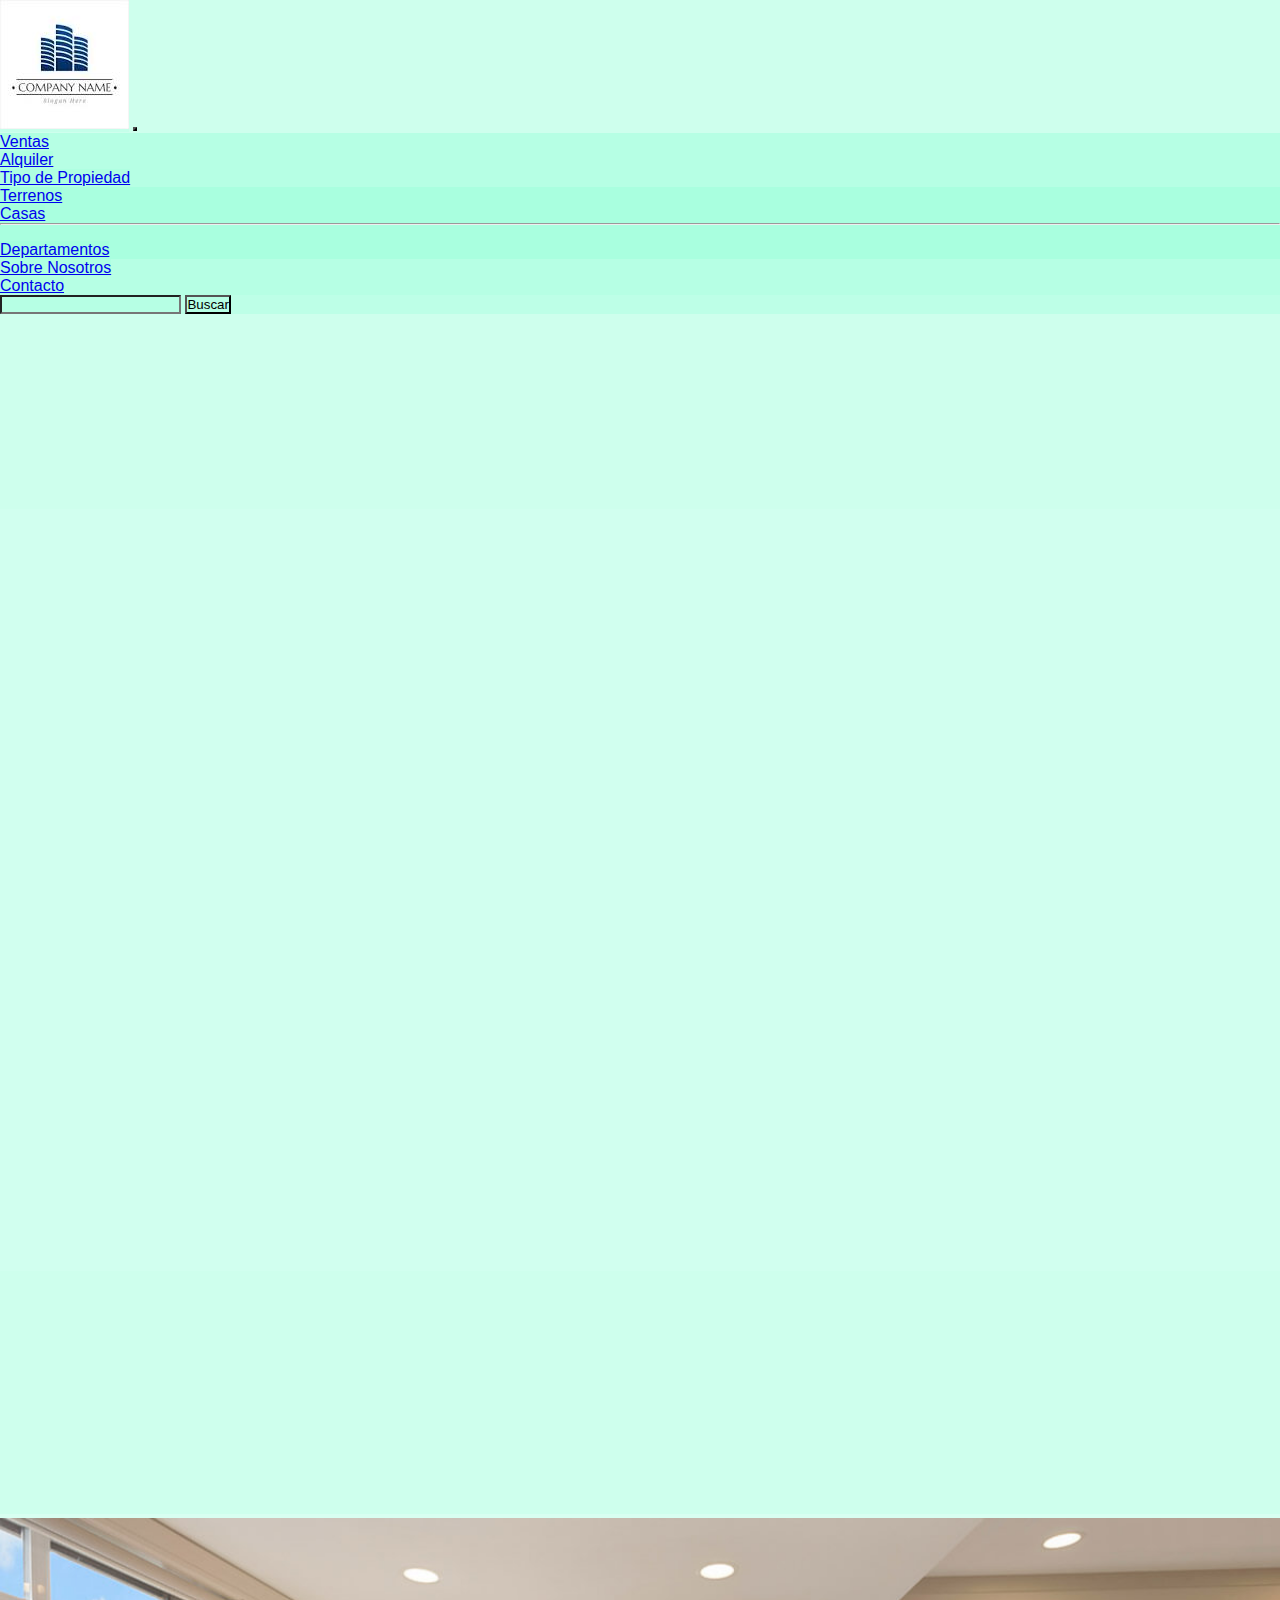
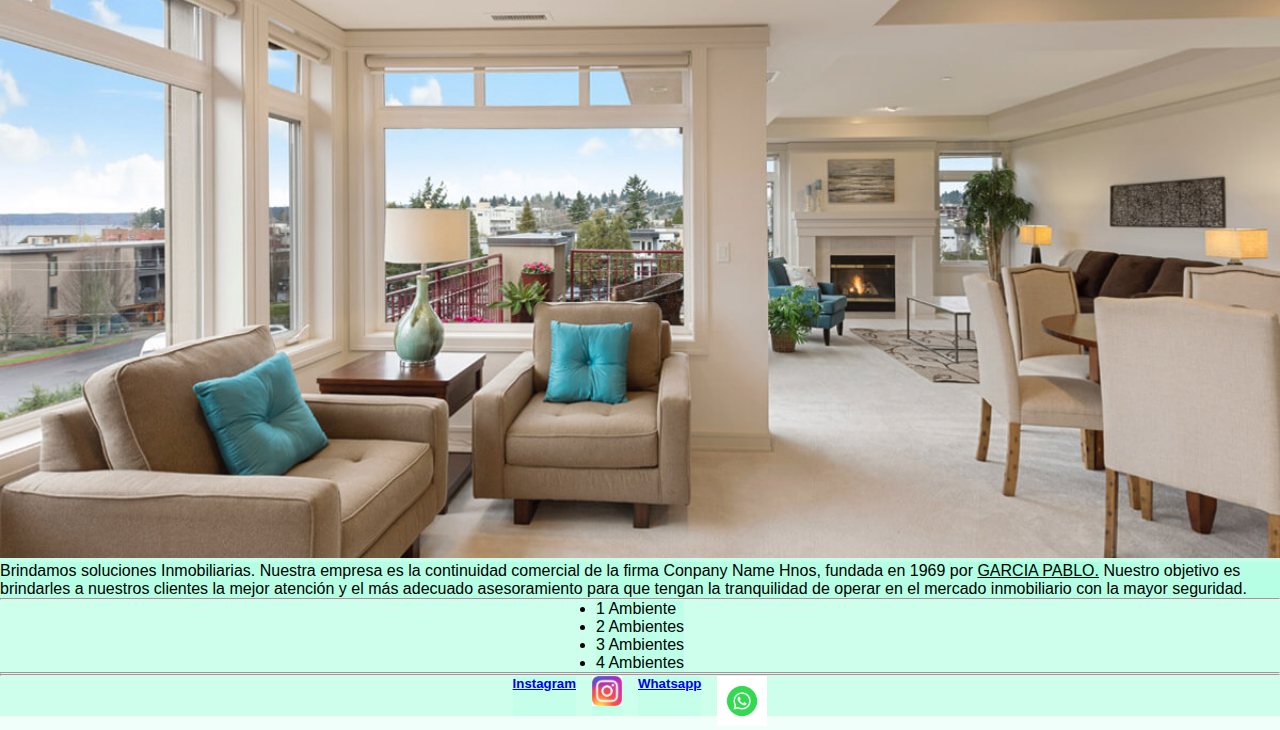
<file: index.html>
<!DOCTYPE html>
<html lang="es">

<head>
    <meta charset="UTF-8">
    <meta http-equiv="X-UA-Compatible" content="IE=edge">
    <meta name="viewport" content="width=device-width, initial-scale=1.0">
    <meta name="author" content="pablo garcia">
    <title>inmobiliaria</title>
    <link rel="stylesheet" href="css/estilo.css">
</head>
<link href="https://cdn.jsdelivr.net/npm/bootstrap@5.3.1/dist/css/bootstrap.min.css" rel="stylesheet" integrity="sha384-4bw+/aepP/YC94hEpVNVgiZdgIC5+VKNBQNGCHeKRQN+PtmoHDEXuppvnDJzQIu9" crossorigin="anonymous">
<body>

   
    <nav class="navbar navbar-expand-lg bg-body-tertiary">
        <div class="container-fluid">
          <a class="navbar-brand" href="#"><img src="./imagenes/loginmobiliaria.jpg" alt=""></a>
          <button class="navbar-toggler" type="button" data-bs-toggle="collapse" data-bs-target="#navbarSupportedContent" aria-controls="navbarSupportedContent" aria-expanded="false" aria-label="Toggle navigation">
            <span class="navbar-toggler-icon"></span>
          </button>
          <div class="collapse navbar-collapse" id="navbarSupportedContent">
            <ul class="navbar-nav me-auto mb-2 mb-1g-0 ">
              <li class="nav-item">
                <a class="nav-link active" aria-current="page" href="./paginas/ventas/ventas.html">Ventas</a>
              </li>
              <li class="nav-item">
                <a class="nav-link active" aria-current="page"  href="./paginas/alquiler/alquiler.html">Alquiler</a>
              </li>
              <li class="nav-item dropdown">
                <a class="nav-link dropdown-toggle active" aria-current="page" href="#" role="button" data-bs-toggle="dropdown" aria-expanded="false ">
                  Tipo de Propiedad
                </a>
                <ul class="dropdown-menu">
                  <li><a class="dropdown-item" href="/paginas/terrenos/terrenos.html">Terrenos</a></li>
                  <li><a class="dropdown-item" href="/paginas/casas/casas.html">Casas</a></li>
                  <li><hr class="dropdown-divider"></li>
                  <li><a class="dropdown-item" href="/paginas/departamentos/departamentos.html">Departamentos</a></li>
                </ul>
              </li>
              <li class="nav-item">
                <a class="nav-link active"aria-current="page"  href="./paginas/sobrenosotros/sobrenosotros.html">Sobre Nosotros</a>
              </li>
              <li class="nav-item">
                <a class="nav-link active" aria-current="page" href="./paginas/contacto/contacto.html">Contacto</a>
              </li>
            </ul>
            <form class="d-flex" role="buscar">
              <input class="form-control me-2" type="buscar" placeholder="" aria-label="buscar">
              <button class="btn btn-outline-success" type="submit">Buscar</button>
            </form>
          </div>
        </div>
      </nav>


    <header>
        
      <iframe width="100%" height="1200" src="https://www.youtube.com/embed/U8OEn-24Ez8?autoplay=1" title="YouTube video player" frameborder="0" allow="accelerometer; autoplay; clipboard-write; encrypted-media; gyroscope; picture-in-picture; web-share" allowfullscreen></iframe>
       
       
    </header>
    <main>
        <section >
            
            <div>
           
                <img class="im1" src="./imagenes/fotoprincipal.jpg" alt=""width="100%">
                <section id="SobreNosotros">
                
                <p>Brindamos soluciones Inmobiliarias.
                    Nuestra empresa es la continuidad comercial de la firma Conpany Name Hnos, fundada en 1969 por <span><u>GARCIA PABLO.</u> </span>
                    Nuestro objetivo es brindarles a nuestros clientes la mejor atención y el más adecuado asesoramiento para que tengan la tranquilidad de operar en el mercado inmobiliario con la mayor seguridad.</p>
                    <hr>
            </div>
        </section>
        <section class="ambientes">
            
                <ul>
                    <li>1 Ambiente</li>
                    <li>2 Ambientes</li>
                    <li>3 Ambientes</li>
                    <li>4 Ambientes</li>
                </ul>
            </div>
        </section>
        <hr>
        
   

    
    </main>
    <hr>
    <footer>
        <div> 
            <h5> <a class="link"  href="https://www.instagram.com/?__coig_restricted=1">Instagram </> </h5>
          <center><img src="./imagenes/logoinsta.jpg" alt=""width ="30px"></center>
            <h5> <a class="linkk" href="https://www.whatsapp.com/?lang=es_LA">Whatsapp</a></h5>
           <center> <img src="./imagenes/logowhatsap.png" alt=""width="50px"></center>
        </div>
    </footer>
    <script src="https://cdn.jsdelivr.net/npm/bootstrap@5.3.1/dist/js/bootstrap.bundle.min.js" integrity="sha384-HwwvtgBNo3bZJJLYd8oVXjrBZt8cqVSpeBNS5n7C8IVInixGAoxmnlMuBnhbgrkm" crossorigin="anonymous"></script>
</body>

</html>
</file>
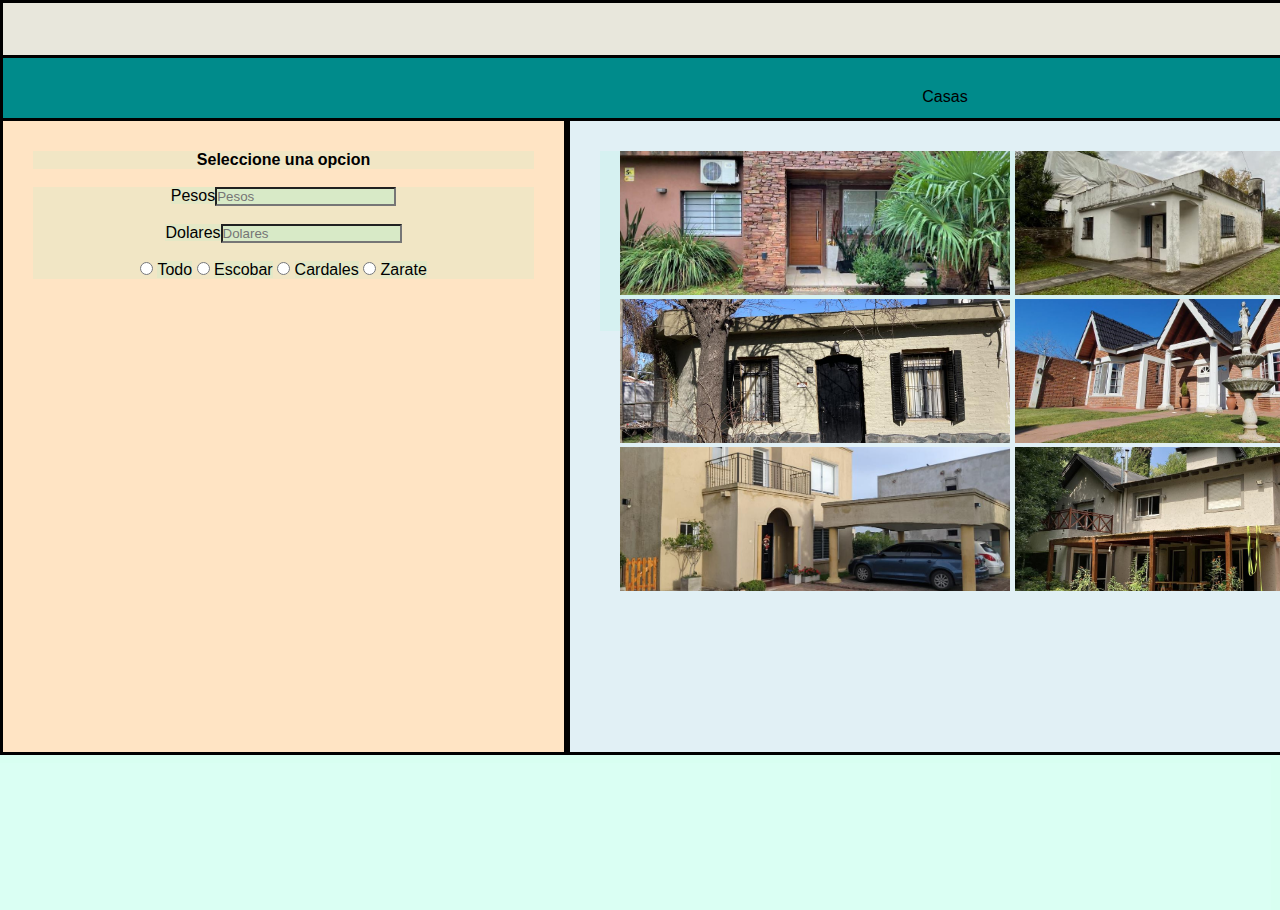
<file: paginas/casas.html>
<!DOCTYPE html>
<html lang="en">
<head>
    <meta charset="UTF-8">
    <meta http-equiv="X-UA-Compatible" content="IE=edge">
    <meta name="viewport" content="width=device-width, initial-scale=1.0">
    <title>casas</title>
    <link rel="stylesheet" href="/css/estilo.css">
    
</head>

<body>

    <div class="grid-layout">
        <div class="caja c1">
             cel (11-649-10498)
        </div>
        <div class="caja c2">
        Casas
        </div>
        <div class="caja c3">
            <h4>Seleccione una opcion</h4> <br>
            <p>
                <label for="Pesos">
                    Pesos<input id="Pesos" type="text" name="Pesos" placeholder="Pesos">
                </label>
                <br>
                <br>
                <p>
                    <label for="Dolares">
                        Dolares<input id="Dolares" type="text" name="Dolares" placeholder="Dolares">
                    </label>
                    <br><br>
                    <div class="terrenos">
                        <input type="radio" name="filtro" id="todo">
                        <label for="todo">Todo</label>
                        <input type="radio" name="filtro" id="escobar">
                        <label for="escobar">Escobar</label>  
                        <input type="radio" name="filtro" id="cardales">
                        <label for="cardales">Cardales</label>
                        <input type="radio" name="filtro" id="zarate">
                        <label for="zarate">Zarate</label> 
                                       
                        
                                    </div>
                        

        </div>
        <div class="caja c4">
        <div class="galery__item">
            <img src="/imagenes/casa1.jpg" alt="" class="galery__img">
            
            <img src="/imagenes/casa2.jpg" alt="" class="galery__img">
            
            <img src="/imagenes/casa3.jpg" alt="" class="galery__img">
            
            <img src="/imagenes/casa4.jpg" alt="" class="galery__img">

            <img src="/imagenes/casa5.jpg" alt="" class="galery__img">
            
            <img src="/imagenes/casa7.jpg" alt="" class="galery__img">
            
            <img src="/imagenes/casa8.jpg" alt="" class="galery__img">
            <img src="/imagenes/casa9.jpg" alt="" class="galery__img">
            
            <img src="/imagenes/casa10.jpg" alt="" class="galery__img">
            
            
            
        </div>
        

    
</body>
<a href="/index.html">Inicio</a>
</html>
</file>
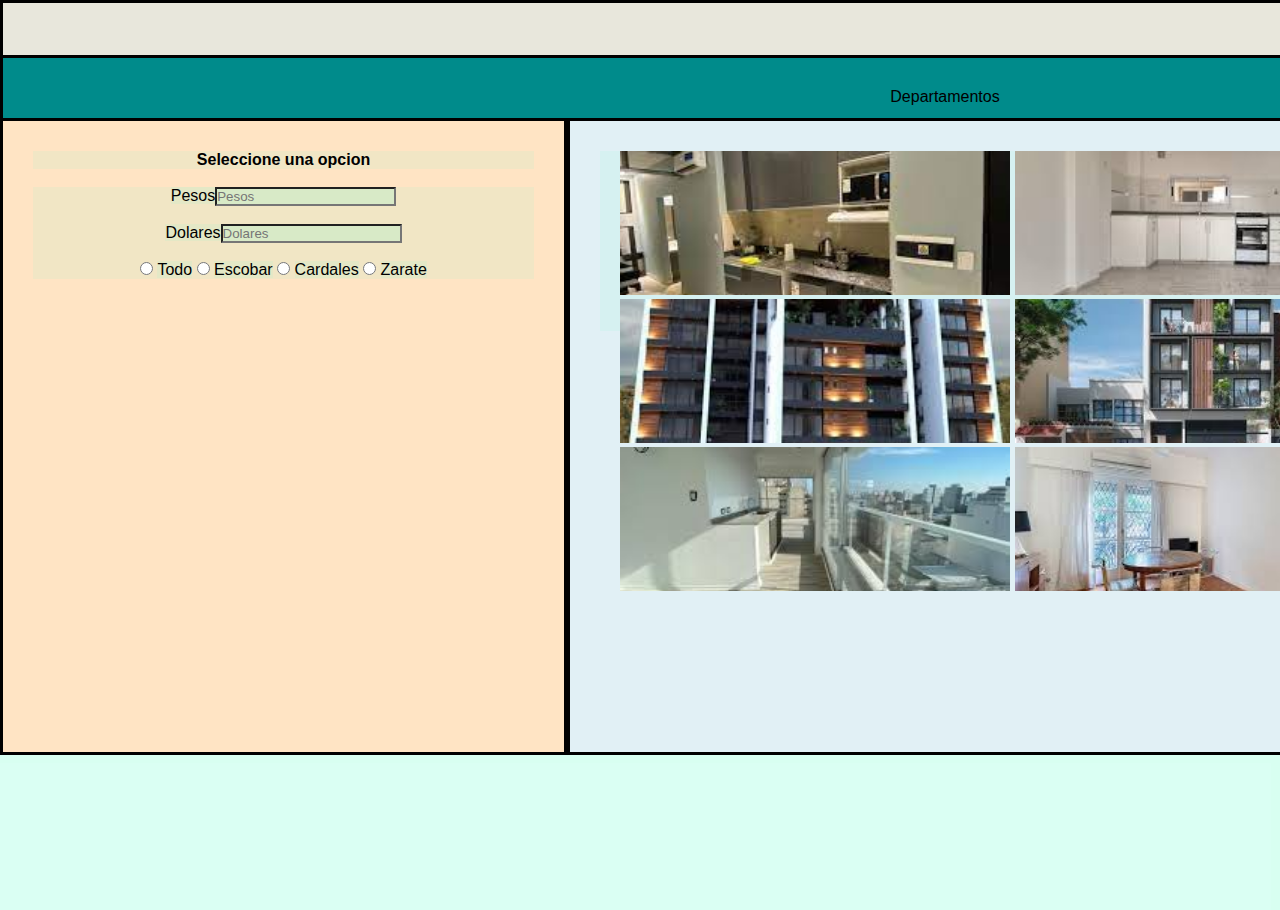
<file: paginas/departamentos.html>
<!DOCTYPE html>
<html lang="en">
<head>
    <meta charset="UTF-8">
    <meta http-equiv="X-UA-Compatible" content="IE=edge">
    <meta name="viewport" content="width=device-width, initial-scale=1.0">
    <title>departamentos</title>
    <link rel="stylesheet" href="/css/estilo.css">
</head>
<body>
    <div class="grid-layout">
        <div class="caja c1">
             cel (11-649-10498)
        </div>
        <div class="caja c2">
      Departamentos
        </div>
        <div class="caja c3">
            <h4>Seleccione una opcion</h4> <br>
            <p>
                <label for="Pesos">
                    Pesos<input id="Pesos" type="text" name="Pesos" placeholder="Pesos">
                </label>
                <br>
                <br>
                <p>
                    <label for="Dolares">
                        Dolares<input id="Dolares" type="text" name="Dolares" placeholder="Dolares">
                    </label>
                    <br><br>
                    <div class="terrenos">
                        <input type="radio" name="filtro" id="todo">
                        <label for="todo">Todo</label>
                        <input type="radio" name="filtro" id="escobar">
                        <label for="escobar">Escobar</label>  
                        <input type="radio" name="filtro" id="cardales">
                        <label for="cardales">Cardales</label>
                        <input type="radio" name="filtro" id="zarate">
                        <label for="zarate">Zarate</label> 
                                       
                        
                                    </div>
                        

        </div>
        <div class="caja c4">
        <div class="galery__item">
            <img src="/imagenes/venta2.jpg" alt="" class="galery__img">
            
            <img src="/imagenes/venta20.jpg" alt="" class="galery__img">
            
            <img src="/imagenes/venta19.jpg" alt="" class="galery__img">
            
            <img src="/imagenes/venta10.jpg" alt="" class="galery__img">

            <img src="/imagenes/venta3.jpg" alt="" class="galery__img">
            
            <img src="/imagenes/venta13.jpg" alt="" class="galery__img">
            
            <img src="/imagenes/venta21.jpg" alt="" class="galery__img">
            <img src="/imagenes/venta4.jpg" alt="" class="galery__img">
            
            <img src="/imagenes/venta1.jpg" alt="" class="galery__img">
            
            
            
        </div>
        

    
</body>
<a href="/index.html">Inicio</a>
</html>
</file>
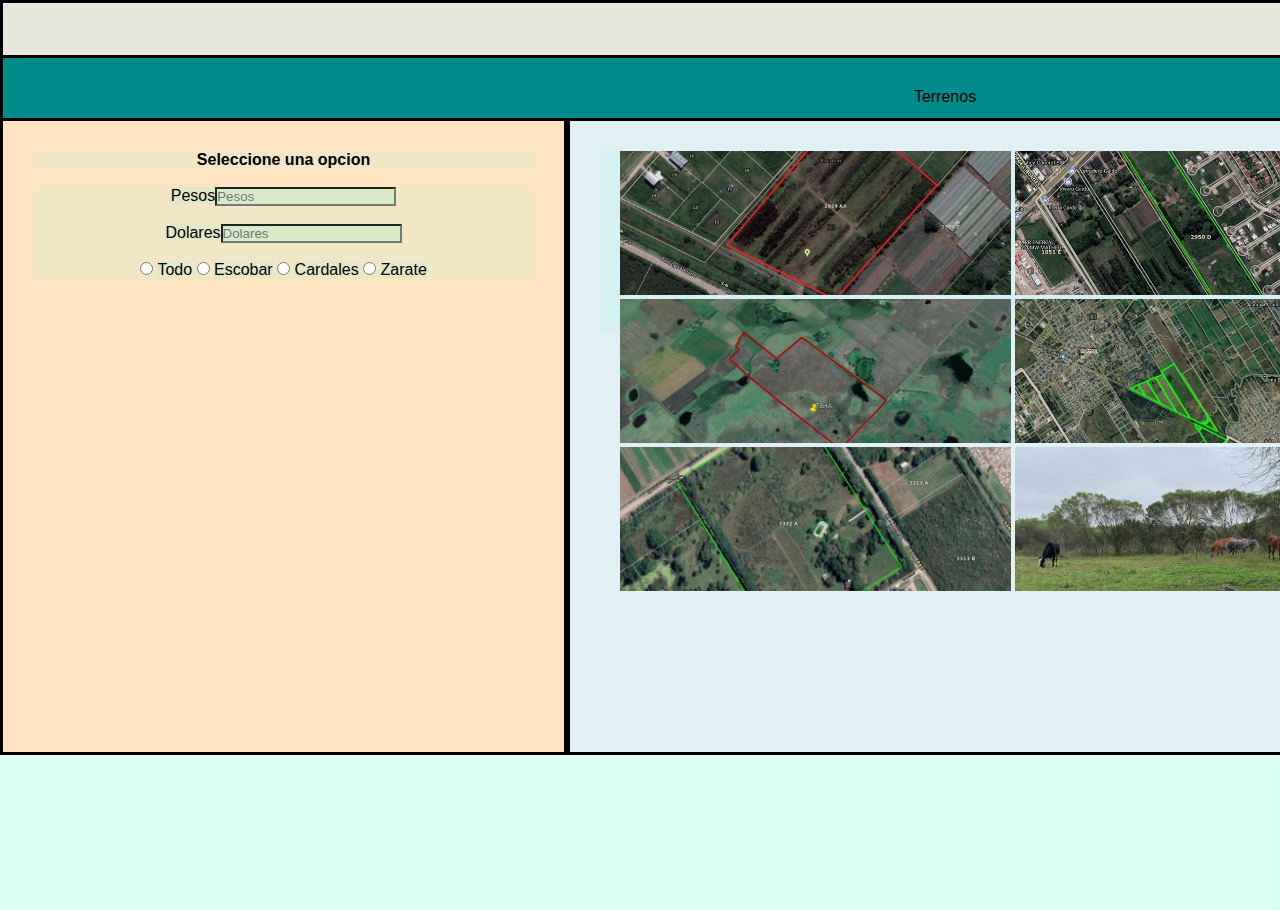
<file: paginas/terrenos.html>
<!DOCTYPE html>
<html lang="en">

<head>
    <meta charset="UTF-8">
    <meta http-equiv="X-UA-Compatible" content="IE=edge">
    <meta name="viewport" content="width=device-width, initial-scale=1.0">
    <link rel="stylesheet" href="/css/estilo.css">
    <title>terrenos</title>
</head>

<body>


    <div class="grid-layout">
        <div class="caja c1">
             cel (11-649-10498)
        </div>
        <div class="caja c2">
         Terrenos
        </div>
        <div class="caja c3">
            <h4>Seleccione una opcion</h4> <br>
            <p>
                <label for="Pesos">
                    Pesos<input id="Pesos" type="text" name="Pesos" placeholder="Pesos">
                </label>
                <br>
                <br>
                <p>
                    <label for="Dolares">
                        Dolares<input id="Dolares" type="text" name="Dolares" placeholder="Dolares">
                    </label>
                    <br><br>
                    <div class="terrenos">
                        <input type="radio" name="filtro" id="todo">
                        <label for="todo">Todo</label>
                        <input type="radio" name="filtro" id="escobar">
                        <label for="escobar">Escobar</label>  
                        <input type="radio" name="filtro" id="cardales">
                        <label for="cardales">Cardales</label>
                        <input type="radio" name="filtro" id="zarate">
                        <label for="zarate">Zarate</label> 
                                       
                        
                                    </div>
                        

        </div>
        <div class="caja c4">
        <div class="galery__item">
            <img src="/imagenes/terreno2.jpg" alt="" class="galery__img">
            
            <img src="/imagenes/terreno3.jpg" alt="" class="galery__img">
            
            <img src="/imagenes/terreno1.jpg" alt="" class="galery__img">
            
            <img src="/imagenes/terreno4.jpg" alt="" class="galery__img">

            <img src="/imagenes/terreno5.jpg" alt="" class="galery__img">
            
            <img src="/imagenes/terreno6.jpg" alt="" class="galery__img">
            
            <img src="/imagenes/terreno7.jpg" alt="" class="galery__img">
            <img src="/imagenes/terreno8.jpg" alt="" class="galery__img">
            
            <img src="/imagenes/terreno9.jpg" alt="" class="galery__img">
            
            
            
        </div>
        

        
</body>

<footer>
    <a href="/index.html">inicio</a>
</footer>
</html>
</file>
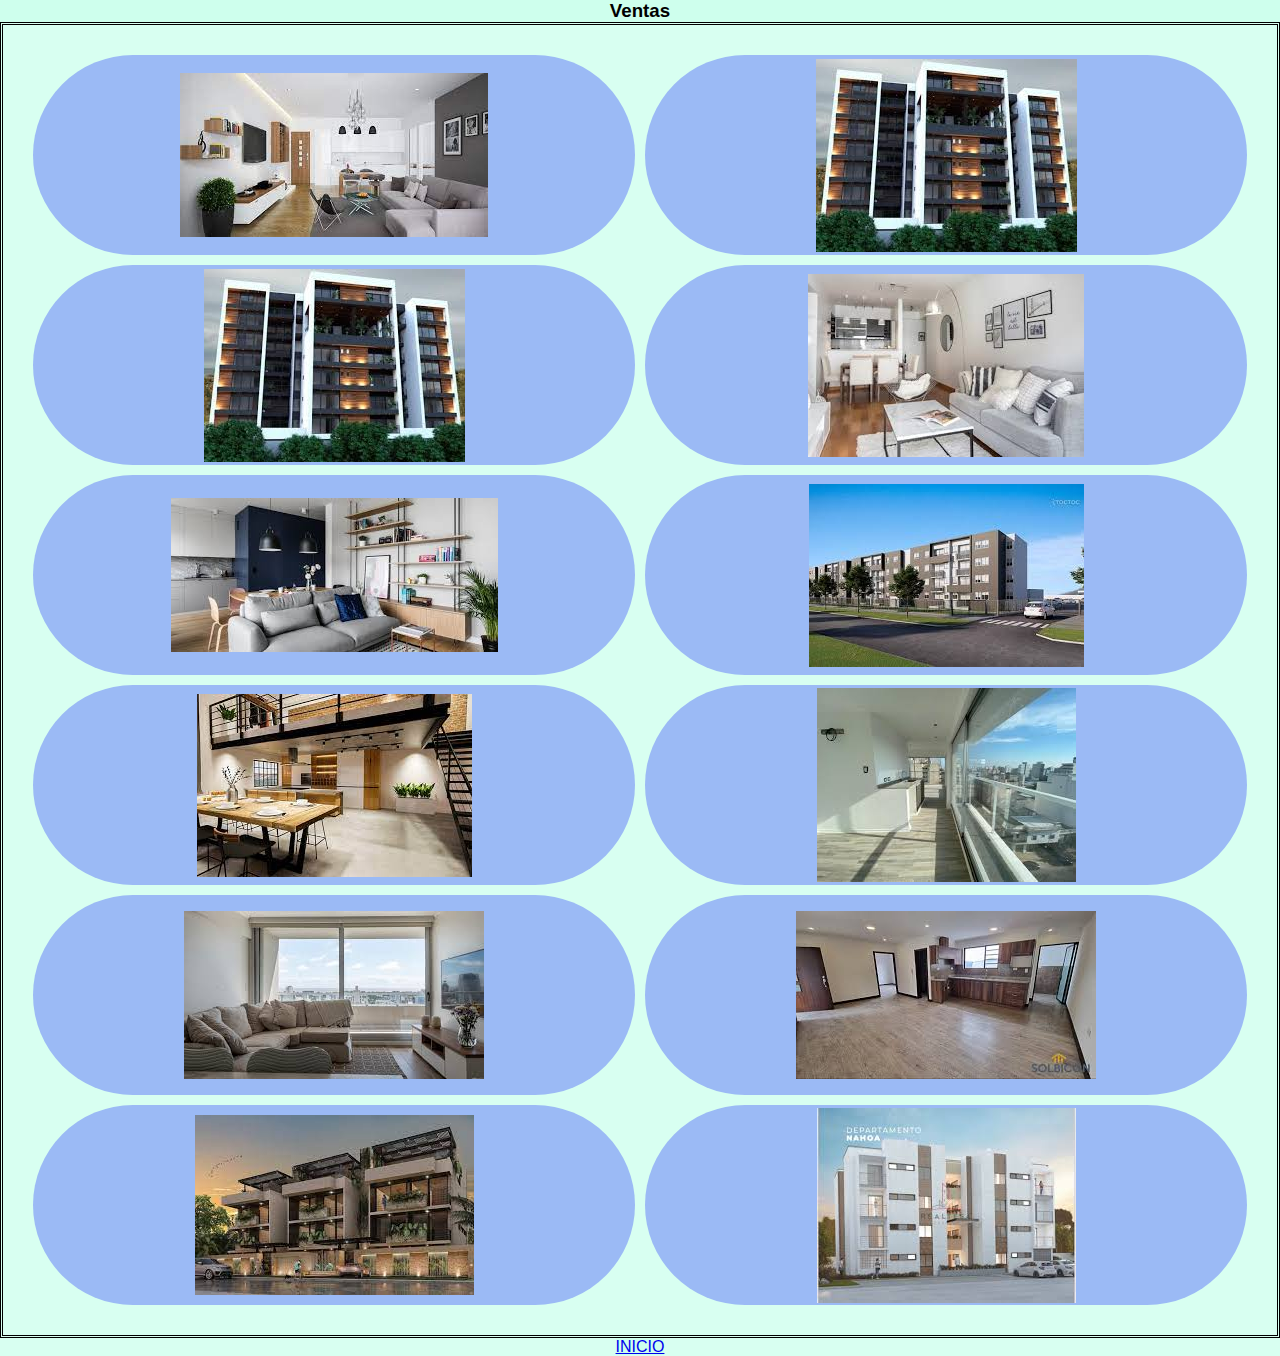
<file: paginas/ventas.html>
<!DOCTYPE html>
<html lang="en">
<head>
    <meta charset="UTF-8">
    <meta http-equiv="X-UA-Compatible" content="IE=edge">
    <meta name="viewport" content="width=device-width, initial-scale=1.0">
    <title>ventas</title>
    <link rel="stylesheet" href="/css/estilo.css">
    <link rel="stylesheet" href="/imagenes/">
</head>
<body>
    <h3> <center>Ventas</center></h3>
    <div class="grid-container">
       
    <div class="grid-item item 1"><img src="/imagenes/venta1.jpg" alt=""></div>   
    <div class="grid-item item  2"><img src="/imagenes/venta10.jpg" alt=""></div>
    <div class="grid-item item 3"><img src="/imagenes/venta10.jpg" alt=""></div>
    <div class="grid-item item 4"><img src="/imagenes/venta11.jpg" alt=""></div>
    <div class="grid-item item  5"><img src="/imagenes/venta12.jpg" alt=""></div>
    <div class="grid-item item 6"><img src="/imagenes/venta13.jpg" alt=""></div>
    <div class="grid-item item 7"><img src="/imagenes/venta14.jpg" alt=""></div>
    <div class="grid-item item 8"><img src="/imagenes/venta21.jpg" alt=""></div>
    <div class="grid-item item 9"><img src="/imagenes/venta16.jpg" alt=""></div>
    <div class="grid-item item 10"><img src="/imagenes/venta17.jpg" alt=""></div>
    <div class="grid-item item 11"><img src="/imagenes/venta18.jpg" alt=""></div>
    <div class="grid-item item 12"><img src="/imagenes/venta19.jpg" alt=""></div>
</div>
</body>
<center><a href="/index.html">INICIO</a> </center>
</html>
</file>
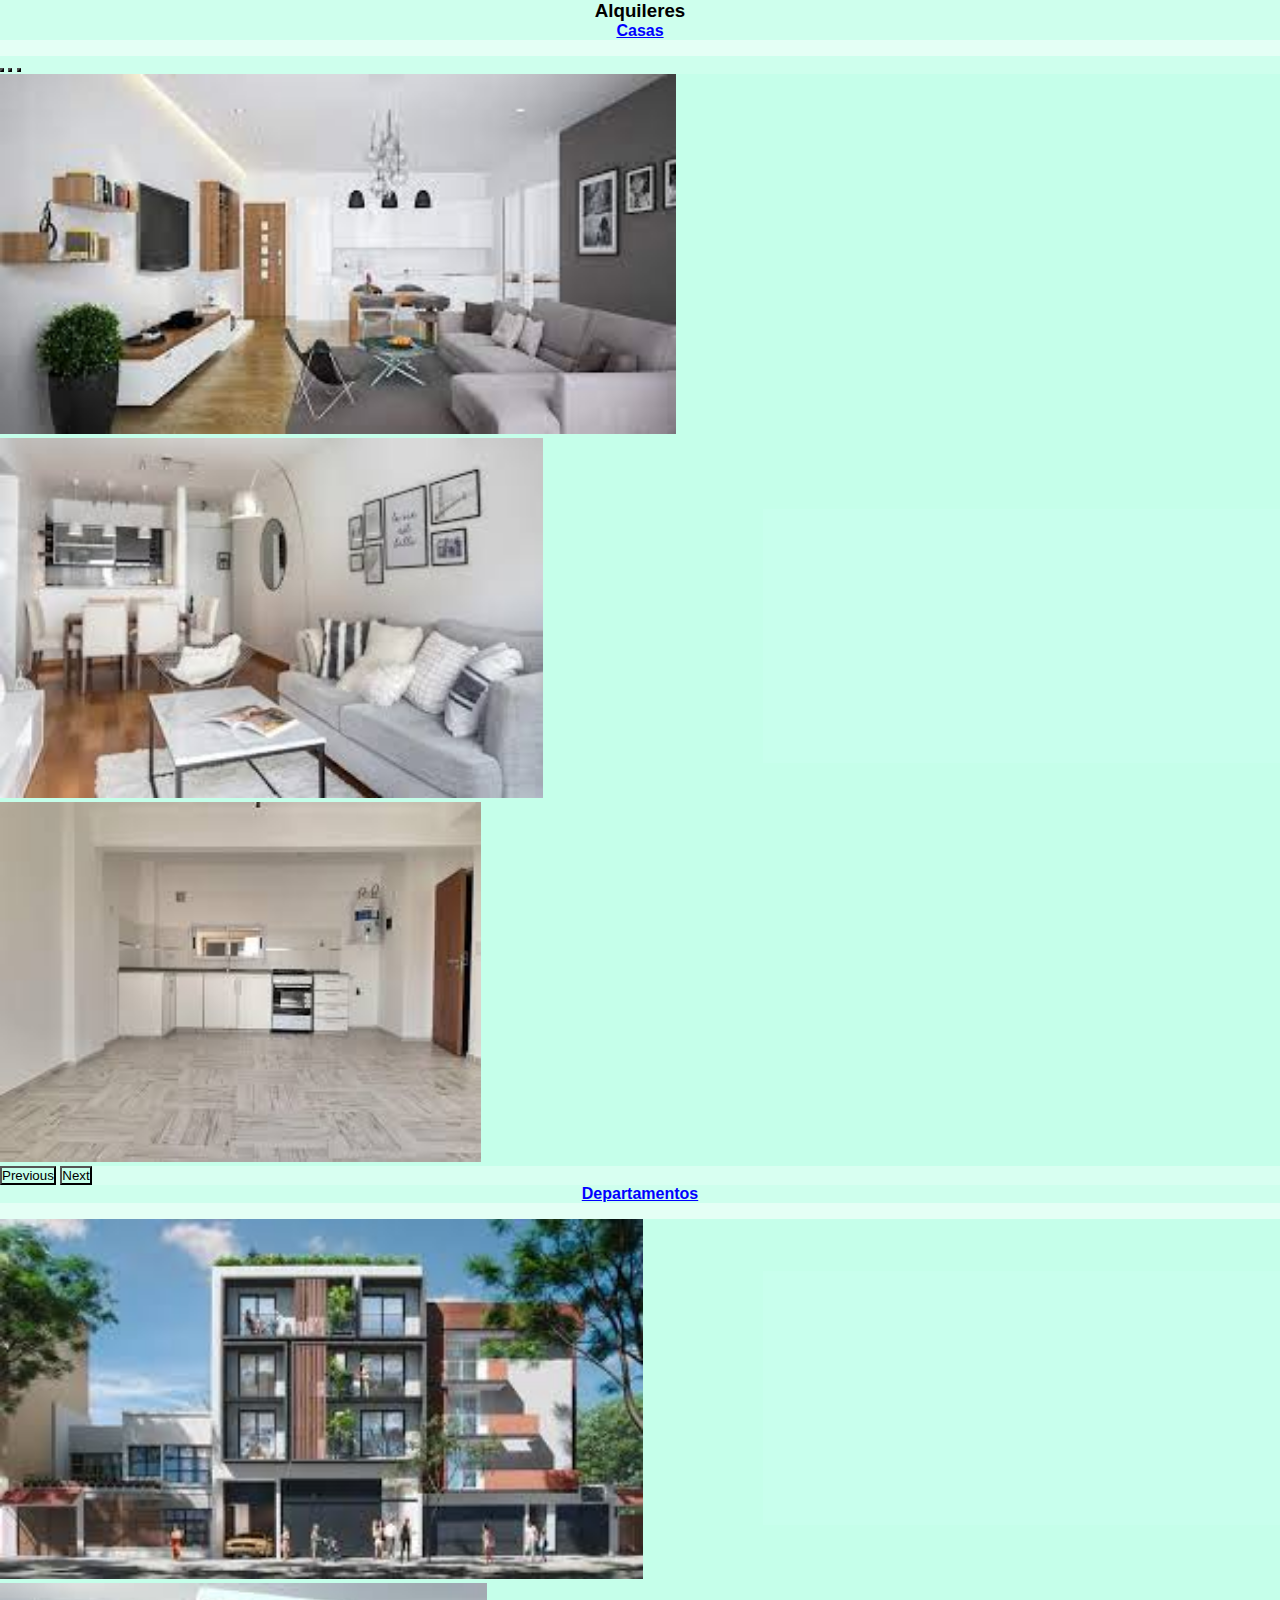
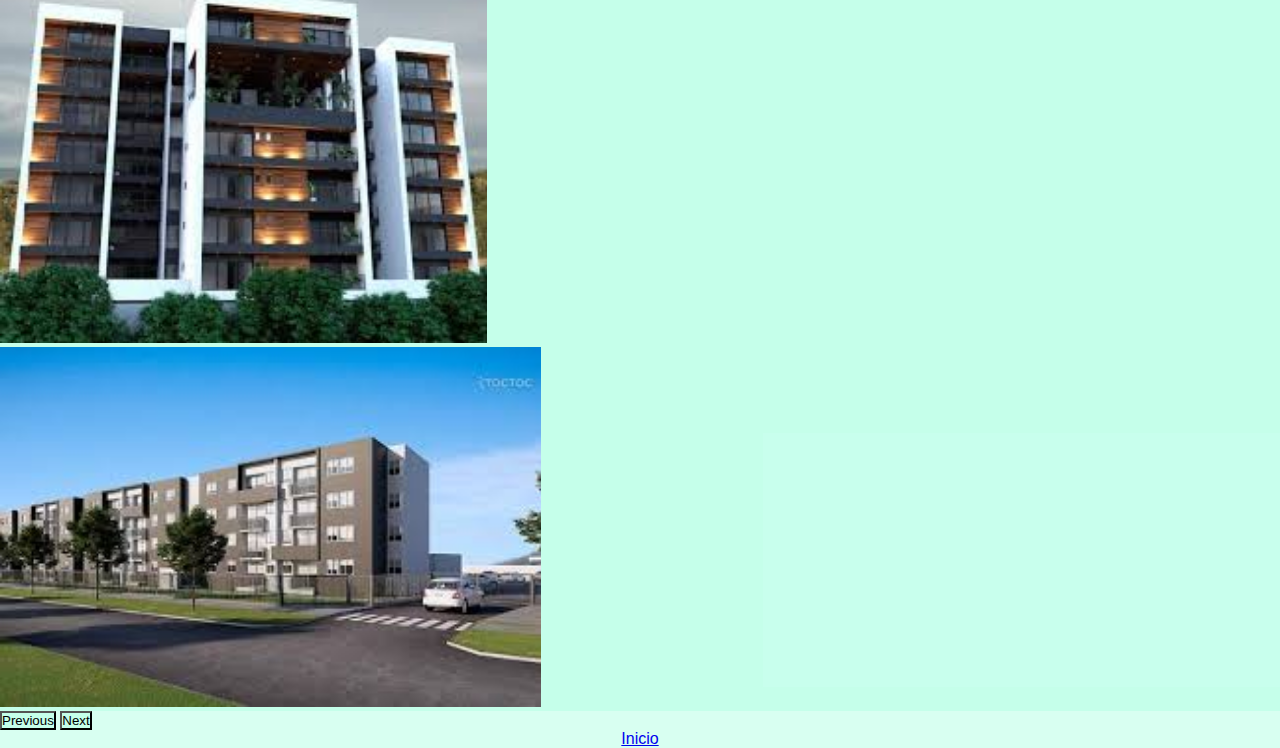
<file: paginas/alquiler/alquiler.html>
<!DOCTYPE html>
<html lang="en">
<head>
    <meta charset="UTF-8">
    <meta http-equiv="X-UA-Compatible" content="IE=edge">
    <meta name="viewport" content="width=device-width, initial-scale=1.0">
    <title>Alquiler</title>
    <link rel="stylesheet" href="/css/estilo.css" >
</head>
<link href="https://cdn.jsdelivr.net/npm/bootstrap@5.3.1/dist/css/bootstrap.min.css" rel="stylesheet" integrity="sha384-4bw+/aepP/YC94hEpVNVgiZdgIC5+VKNBQNGCHeKRQN+PtmoHDEXuppvnDJzQIu9" crossorigin="anonymous">
<body class="bod">
    <div class="menu_alq">
        </div>
       <h3><center>Alquileres</center> </h3>
  <h1 class="casa"><center>Casas</center></h1>
  <div id="carouselExampleIndicators" class="carousel slide">
    <div class="carousel-indicators">
      <button type="button" data-bs-target="#carouselExampleIndicators" data-bs-slide-to="0" class="active" aria-current="true" aria-label="Slide 1"></button>
      <button type="button" data-bs-target="#carouselExampleIndicators" data-bs-slide-to="1" aria-label="Slide 2"></button>
      <button type="button" data-bs-target="#carouselExampleIndicators" data-bs-slide-to="2" aria-label="Slide 3"></button>
    </div>
    <div class="carousel-inner">
      <div class="carousel-item active">
        <img src="/imagenes/venta1.jpg" class="d-block w-100 h-5" alt="casa">
      </div>
      <div class="carousel-item">
        <img src="/imagenes/venta11.jpg" class="d-block w-100 h-5 " alt="casa1">
      </div>
      <div class="carousel-item">
        <img src="/imagenes/venta20.jpg" class="d-block w-100 h-5" alt="casa2">
      </div>
    </div>
    <button class="carousel-control-prev" type="button" data-bs-target="#carouselExampleIndicators" data-bs-slide="prev">
      <span class="carousel-control-prev-icon" aria-hidden="true"></span>
      <span class="visually-hidden">Previous</span>
    </button>
    <button class="carousel-control-next" type="button" data-bs-target="#carouselExampleIndicators" data-bs-slide="next">
      <span class="carousel-control-next-icon" aria-hidden="true"></span>
      <span class="visually-hidden">Next</span>
    </button>
  </div>
  
    
<h1 class="casa"><center>Departamentos</center></h1>
<div id="carouselExample" class="carousel slide">
    <div class="carousel-inner">
      <div class="carousel-item active">
        <img src="/imagenes/venta3.jpg" class="d-block w-100 h-1" alt="...">
      </div>
      <div class="carousel-item">
        <img src="/imagenes/venta10.jpg" class="d-block w-100 h-1" alt="...">
      </div>
      <div class="carousel-item">
        <img src="/imagenes/venta13.jpg" class="d-block w-100 h-1" alt="...">
      </div>
    </div>
    <button class="carousel-control-prev" type="button" data-bs-target="#carouselExample" data-bs-slide="prev">
      <span class="carousel-control-prev-icon" aria-hidden="true"></span>
      <span class="visually-hidden">Previous</span>
    </button>
    <button class="carousel-control-next" type="button" data-bs-target="#carouselExample" data-bs-slide="next">
      <span class="carousel-control-next-icon" aria-hidden="true"></span>
      <span class="visually-hidden">Next</span>
    </button>
  </div>
   </div>
  
  <script src="https://cdn.jsdelivr.net/npm/bootstrap@5.3.1/dist/js/bootstrap.bundle.min.js" integrity="sha384-HwwvtgBNo3bZJJLYd8oVXjrBZt8cqVSpeBNS5n7C8IVInixGAoxmnlMuBnhbgrkm" crossorigin="anonymous"></script>
  <a href="/index.html"> <center>Inicio</center> </a>
</body>
</html>
</file>
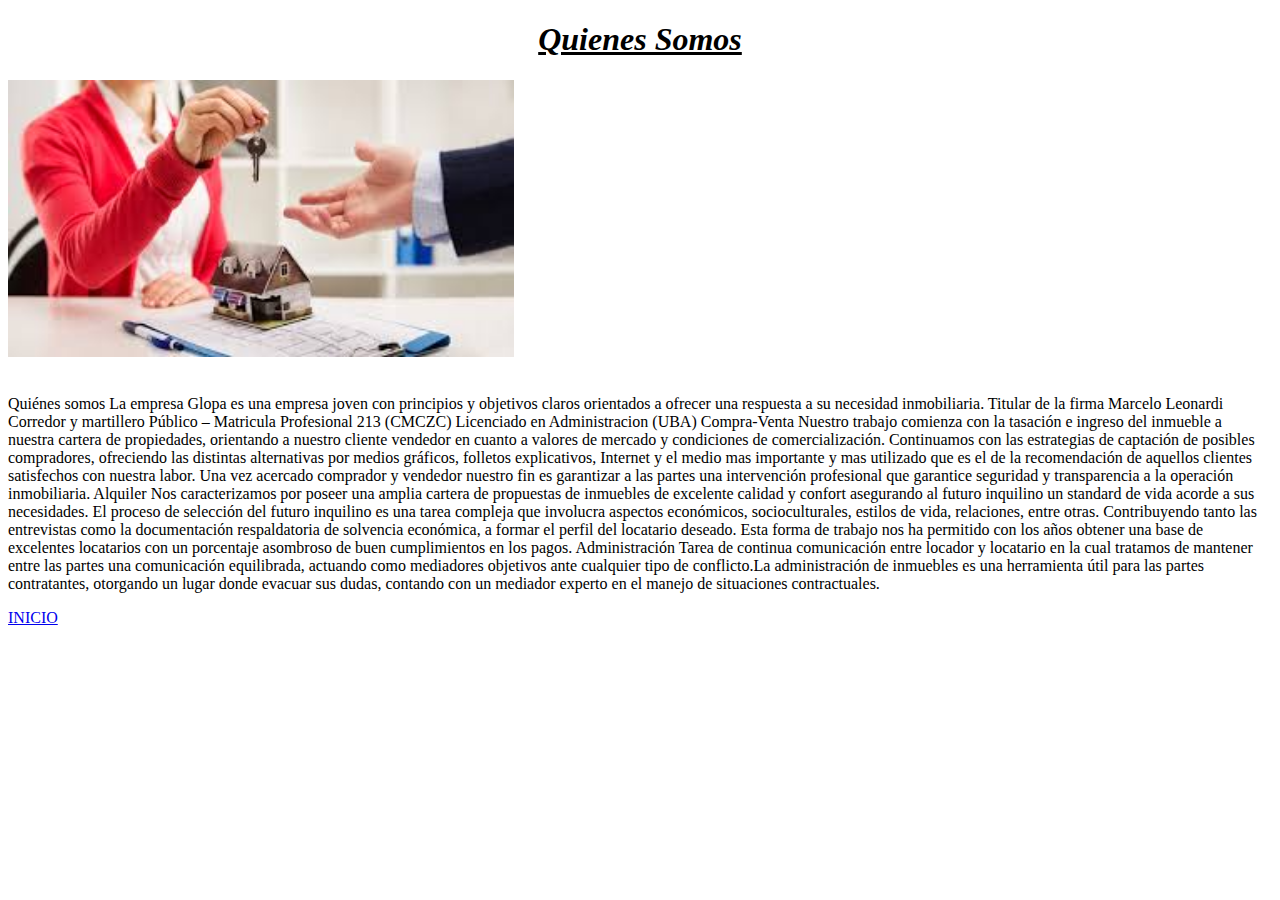
<file: paginas/sobrenosotros/sobrenosotros.html>
<!DOCTYPE html>
<html lang="en">
<head>
    <meta charset="UTF-8">
    <meta http-equiv="X-UA-Compatible" content="IE=edge">
    <meta name="viewport" content="width=device-width, initial-scale=1.0">
    <title>Sobre Nosotros</title>
</head>

<body class="noss">
    <h1><center><i><u>Quienes Somos</u></i></center></h1>
    <img class="nos" src="/imagenes/llave1.jpg" width="40%" alt=""><br><br>
    <p>Quiénes somos
        La empresa
        Glopa es una empresa joven con principios y objetivos claros orientados a ofrecer una respuesta a su necesidad inmobiliaria.
        
        Titular de la firma
        Marcelo Leonardi
        Corredor y martillero Público – Matricula Profesional 213 (CMCZC)
        Licenciado en Administracion (UBA)
        
        Compra-Venta
        Nuestro trabajo comienza con la tasación e ingreso del inmueble a nuestra cartera de propiedades, orientando a nuestro cliente vendedor en cuanto a valores de mercado y condiciones de comercialización.
        
        Continuamos con las estrategias de captación de posibles compradores, ofreciendo las distintas alternativas por medios gráficos, folletos explicativos, Internet y el medio mas importante y mas utilizado que es el de la recomendación de aquellos clientes satisfechos con nuestra labor.
        
        Una vez acercado comprador y vendedor nuestro fin es garantizar a las partes una intervención profesional que garantice seguridad y transparencia a la operación inmobiliaria.
        
        Alquiler
        Nos caracterizamos por poseer una amplia cartera de propuestas de inmuebles de excelente calidad y confort asegurando al futuro inquilino un standard de vida acorde a sus necesidades.
        
        El proceso de selección del futuro inquilino es una tarea compleja que involucra aspectos económicos, socioculturales, estilos de vida, relaciones, entre otras. Contribuyendo tanto las entrevistas como la documentación respaldatoria de solvencia económica, a formar el perfil del locatario deseado.
        
        Esta forma de trabajo nos ha permitido con los años obtener una base de excelentes locatarios con un porcentaje asombroso de buen cumplimientos en los pagos.
        
        Administración
        Tarea de continua comunicación entre locador y locatario en la cual tratamos de mantener entre las partes una comunicación equilibrada, actuando como mediadores objetivos ante cualquier tipo de conflicto.La administración de inmuebles es una herramienta útil para las partes contratantes, otorgando un lugar donde evacuar sus dudas, contando con un mediador experto en el manejo de situaciones contractuales.
        
        </p>
</body>
<a href="/index.html">INICIO</a>
</html>
</file>
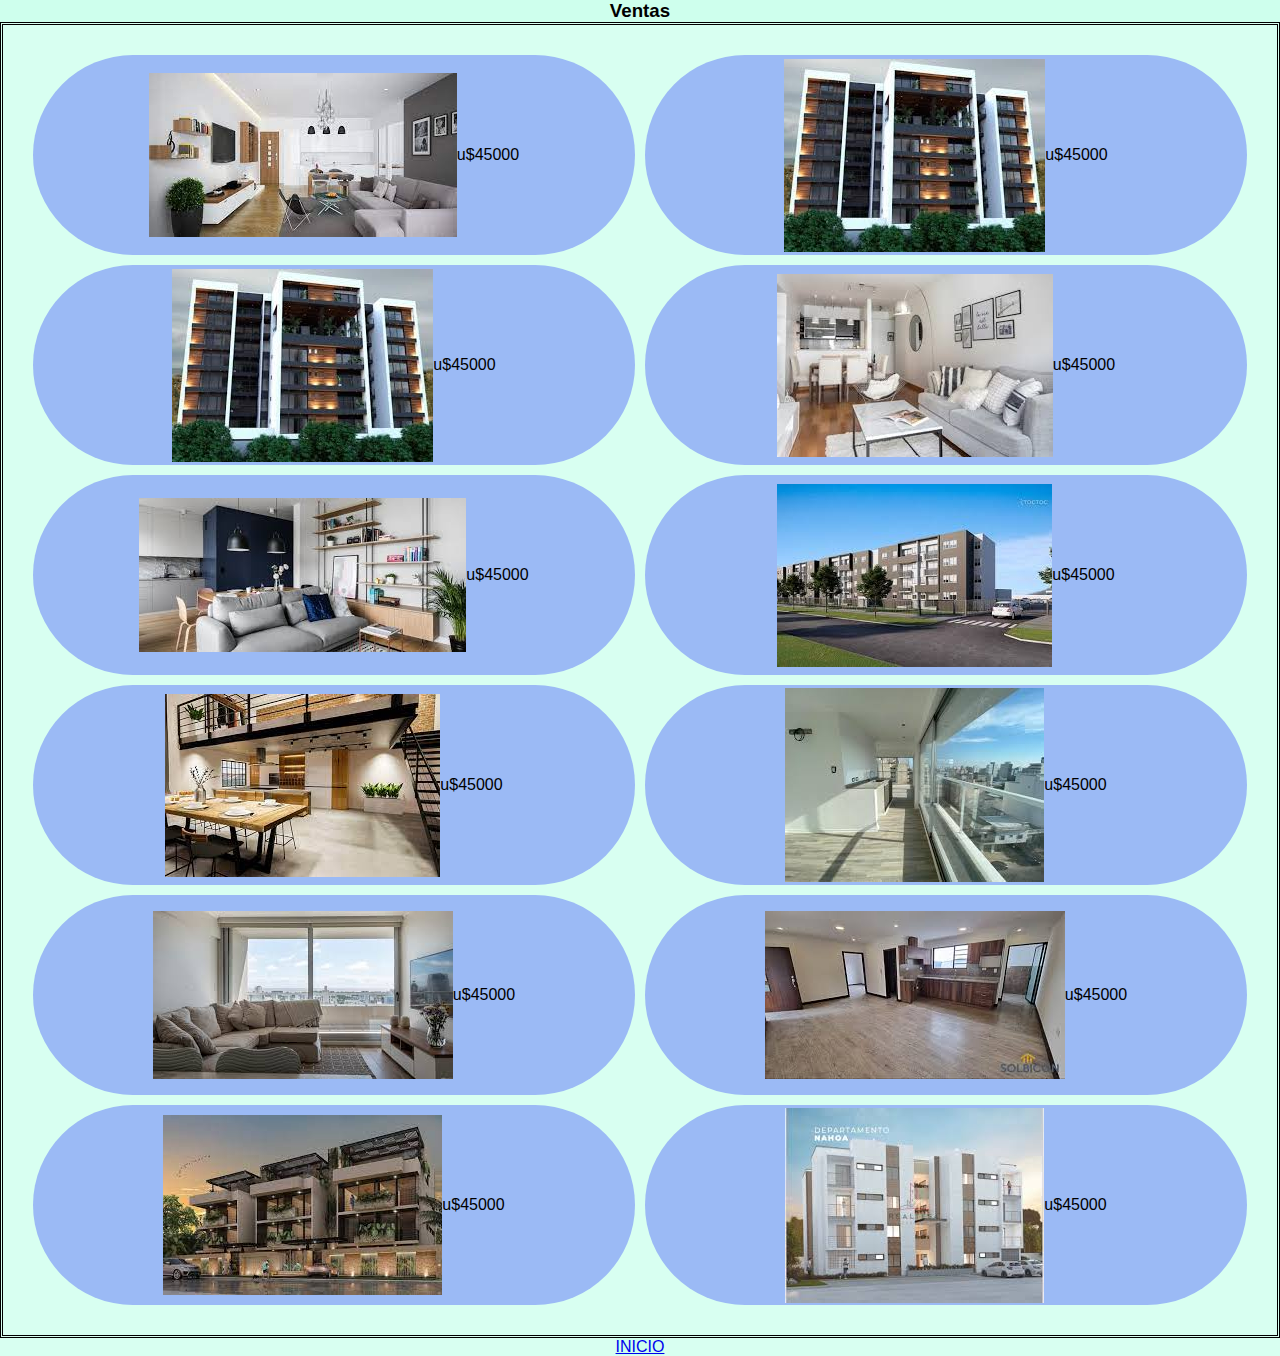
<file: paginas/ventas/ventas.html>
<!DOCTYPE html>
<html lang="en">
<head>
    <meta charset="UTF-8">
    <meta http-equiv="X-UA-Compatible" content="IE=edge">
    <meta name="viewport" content="width=device-width, initial-scale=1.0">
    <title>ventas</title>
    <link rel="stylesheet" href="/css/estilo.css">
    <link rel="stylesheet" href="/imagenes/">
</head>
<body>
    <h3> <center>Ventas</center></h3>
    <div class="grid-container">
       
    <div class="grid-item item 1"><img src="/imagenes/venta1.jpg" alt="imagenes">u$45000</div>   
    <div class="grid-item item  2"><img src="/imagenes/venta10.jpg" alt="">u$45000</div>
    <div class="grid-item item 3"><img src="/imagenes/venta10.jpg" alt="">u$45000</div>
    <div class="grid-item item 4"><img src="/imagenes/venta11.jpg" alt="">u$45000</div>
    <div class="grid-item item  5"><img src="/imagenes/venta12.jpg" alt="">u$45000</div>
    <div class="grid-item item 6"><img src="/imagenes/venta13.jpg" alt="">u$45000</div>
    <div class="grid-item item 7"><img src="/imagenes/venta14.jpg" alt="">u$45000</div>
    <div class="grid-item item 8"><img src="/imagenes/venta21.jpg" alt="">u$45000</div>
    <div class="grid-item item 9"><img src="/imagenes/venta16.jpg" alt="">u$45000</div>
    <div class="grid-item item 10"><img src="/imagenes/venta17.jpg" alt="">u$45000</div>
    <div class="grid-item item 11"><img src="/imagenes/venta18.jpg" alt="">u$45000</div>
    <div class="grid-item item 12"><img src="/imagenes/venta19.jpg" alt="">u$45000</div>
</div>
</body>
<center><a href="/index.html">INICIO</a> </center>
</html>
</file>
<file: css/estilo.css>
*{
    margin: 0%;
    padding: 0%;
    background-color: rgba(127, 202, 255, 0.305);
    
}
.logo{
    width: 120px;

}

.menu{
    display: flex;
    list-style: none;
    justify-content: space-around;
    padding: 10px;
   

}  
 
.menu:hover{background-color: rgb(127, 202, 255, 0.305);}

    
.im1{
    width: 100%;
    overflow: hidden;
    
}
.ambientes{
    display: flex;
    
    justify-content: center;

}   

    

footer div{
    
    display: flex; 
    flex-direction: row;
    justify-content: center;
    height: 40px;
    gap: 1rem;}
   

/*alquileres*/
*{
    margin: 0;
    padding: 0;
background-color:(127, 255, 212, 0.105)
}
.bod{
    background-color: rgba(127, 255, 212, 0.105);
}
.menu_alq{
    display: flex;
    background-color:rgba(127, 255, 212, 0.105)  
 
}

h2{ 
    text-align: center;
   font-style: under line;
   
}
.slide{
    margin-top: 1rem;
    }

.slide img{
height: 40vh;

}
.casa{
color: blue;
text-decoration-line: underline;
font-size: medium;
}

/*sobre nosotros*/

*{
    margin: 0%;
    padding: 0;
    background-color: cornflowerblue;

 
}
.h1 sobre_nosotros{
    text-decoration: underline;
}

/*contacto*/

*{
    
    margin: 0;
    padding: 0;
    background-color: rgba(127, 255, 212, 0.105);
}

/*terrenos*/
body{
    background-color: rgba(127, 255, 212, 0.105);
    font-family: Arial, Helvetica, sans-serif;
}
.grid-layout{
    width: 1890px;
    height: 910px;
    display: grid;
    grid-template-columns: 30% auto ; 
   grid-template-rows: 6% 7% 70% auto ;       
    border: 1px  black;
   
}
.caja {
   
    border: 3px solid black;
    background-color: lightblue;
   text-align: center;
  padding: 30px;
   
  
}
.c1{
    text-align: right;      
    grid-column: 1/ span 3;
    background-color: rgb(232, 231, 220);
    
}
.c2{
   grid-column: 1 / span 3;
    background-color: darkcyan;
}
.c3{
    grid-column: 1 ;
    background-color: bisque;
}
.c4{
    grid-column: 2/span3;
    background-color:rgb(225, 240, 245);

}


.c4{
    display: grid;
    grid-template-columns: auto auto ;
    grid-auto-rows: 180px;

}

.galery__img{
    width: 32%;
    height: 80%;
    object-fit: cover;
    
}


.grid-item{
    display: flex;
    align-items: center;
    justify-content: center;
    background-color: rgb(155, 186, 245);
    border-radius: 100px;
    transition: transform 0.2s ease-in-out;
    background-size: cover;
    background-position: center;
    background-repeat: no-repeat;

}

.grid-item:hover{
   filter: opacity(0.9);
   transform: scale(1.04);
}
.grid-container{
 display: grid;
 grid-template-columns: repeat( auto-fill, minmax( 435px, 1fr )) ;
grid-auto-rows: minmax(200px, auto);
gap: 10px;
border-style: double;
padding: 30px;
grid-auto-flow: dense;
}

@media screen and  (max-width: 450px){
    .grid-container{
        background-color: burlywood;
    }
} 

  /* pseudoclase/*/

.link:visited{
   color: brown;
}
.linkk:hover{
    color:rgb(0, 149, 255);
    background-color: rgba(128, 255, 0, 0.172);

}
</file>
